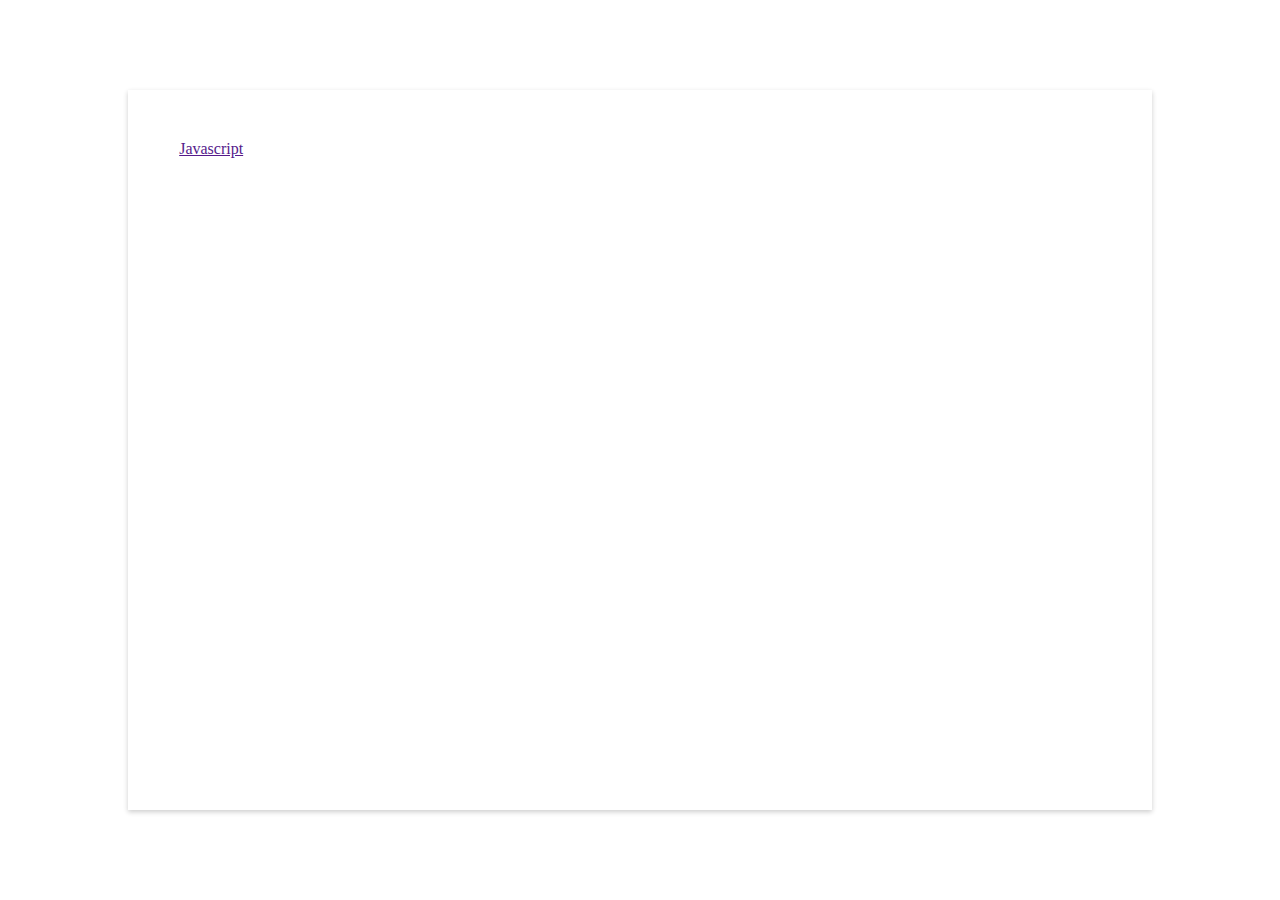
<file: tooltip.html>
<!DOCTYPE html>
<html lang="en">
<head>
    <meta charset="UTF-8">
    <meta name="viewport" content="width=device-width, initial-scale=1.0">
    <meta http-equiv="X-UA-Compatible" content="ie=edge">
    <title>Exemple Tooltip</title>
    <link rel="stylesheet" href="css/generic/reset.css">
    <link rel="stylesheet" href="css/objects/main-google.css">
</head>
<body>
    <article class="main-google">
        <a href="" class="tooltip-google" data-tooltip="É uma linguagem de programação">Javascript</a>
    </article>
</body>
</html>
</file>
<file: css/objects/main-google.css>
.main-google{
    box-sizing: border-box;
    width: 80%;
    height: 80%;
    padding: 4%;
    position: absolute;
    left: 50%;
    top: 50%;
    box-shadow: 0px 2px 5px 0 rgba(0, 0, 0, 0.2);
    transform: translate(-50%, -50%);
}
</file>
